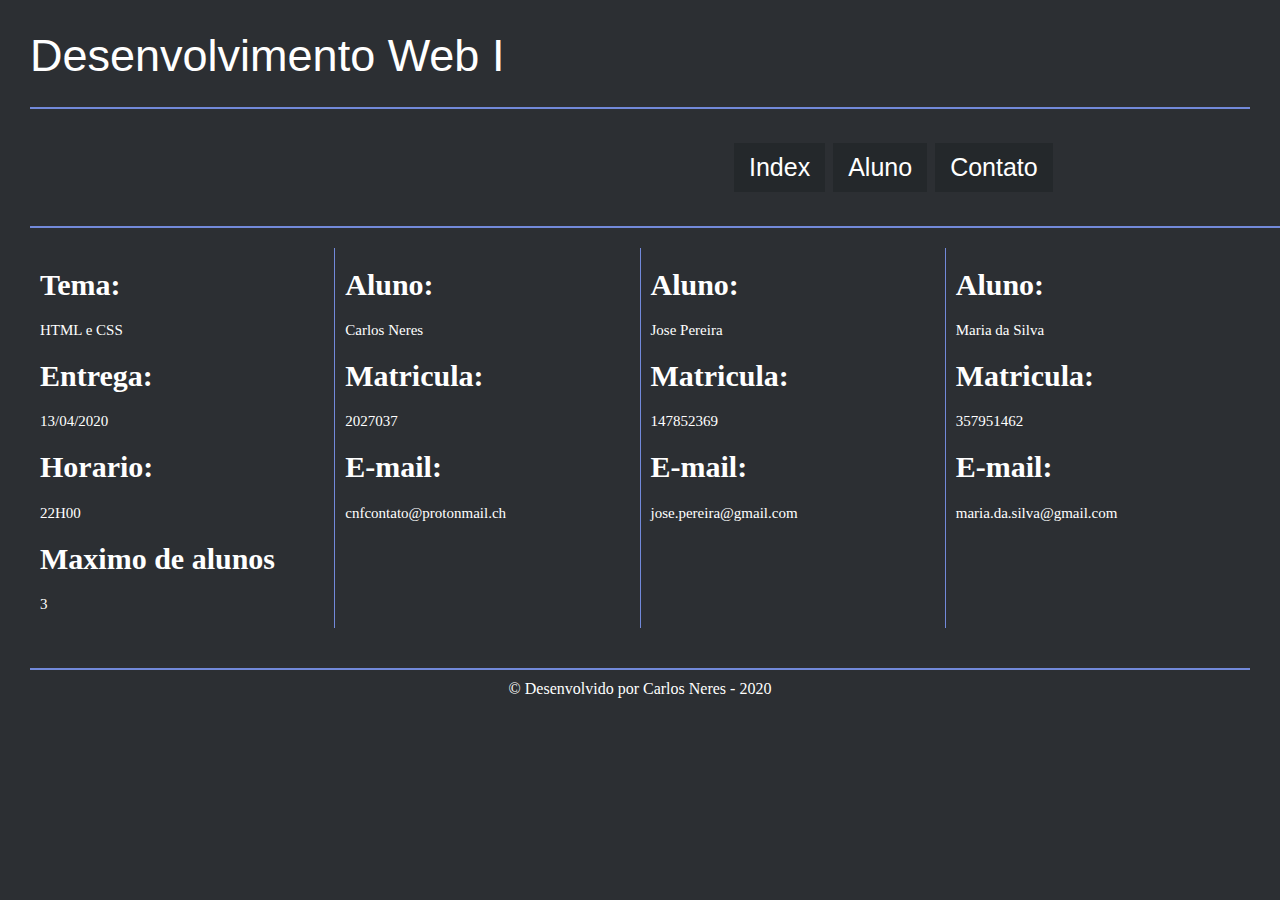
<file: Index.html>
<html lang="en">

<head>
    <meta name="viewport" content="width=device-width, initial-scale=1.0">
    <link rel="stylesheet" href="css/Estilos.css">
    <title>Box Model</title>
</head>

<body id="Index">

    <header id="Index">
        Desenvolvimento Web I

    </header>

    <nav id="Index">
        <ul>

            <li><a href="file:///C:/Users/Win10/Desktop/PROJETOS/Trabalho-DSW/Index.html"
                    style="text-decoration:none">Index</a></li>
            <li><a href="file:///C:/Users/Win10/Desktop/PROJETOS/Trabalho-DSW/Aluno1.html#"
                    style="text-decoration:none">Aluno</a></li>
            <li><a href="C:\Users\Win10\Desktop\PROJETOS\Trabalho-DSW\Contato.html"
                    style="text-decoration:none">Contato</a></li>
        </ul>

    </nav>

    <section id="Index">

        <article id="Index">
            <h1>Tema:</h1>

            <p>HTML e CSS</p>

            <h1>Entrega:</h1>
            <p>13/04/2020</p>

            <h1>Horario:</h1>
            <p>22H00</p>

            <h1>Maximo de alunos</h1>
            <p>3</p>

        </article>

        <article id="Index">
            <h1>Aluno:</h1>
            <p>Carlos Neres</p>

            <h1>Matricula:</h1>
            <p>2027037</p>

            <h1>E-mail:</h1>
            <p>cnfcontato@protonmail.ch</p>



        </article>

        <article id="Index">
            <h1>Aluno:</h1>
            <p>Jose Pereira</p>

            <h1>Matricula:</h1>
            <p>147852369</p>

            <h1>E-mail:</h1>
            <p>jose.pereira@gmail.com</p>

        </article>

        <article2 id="Index">
            <h1>Aluno:</h1>
            <p>Maria da Silva</p>

            <h1>Matricula:</h1>
            <p>357951462</p>

            <h1>E-mail:</h1>
            <p>maria.da.silva@gmail.com</p>


        </article2>

    </section>


    <footer>

        &copy; Desenvolvido por Carlos Neres - 2020
    </footer>

</body>

</html>
</file>
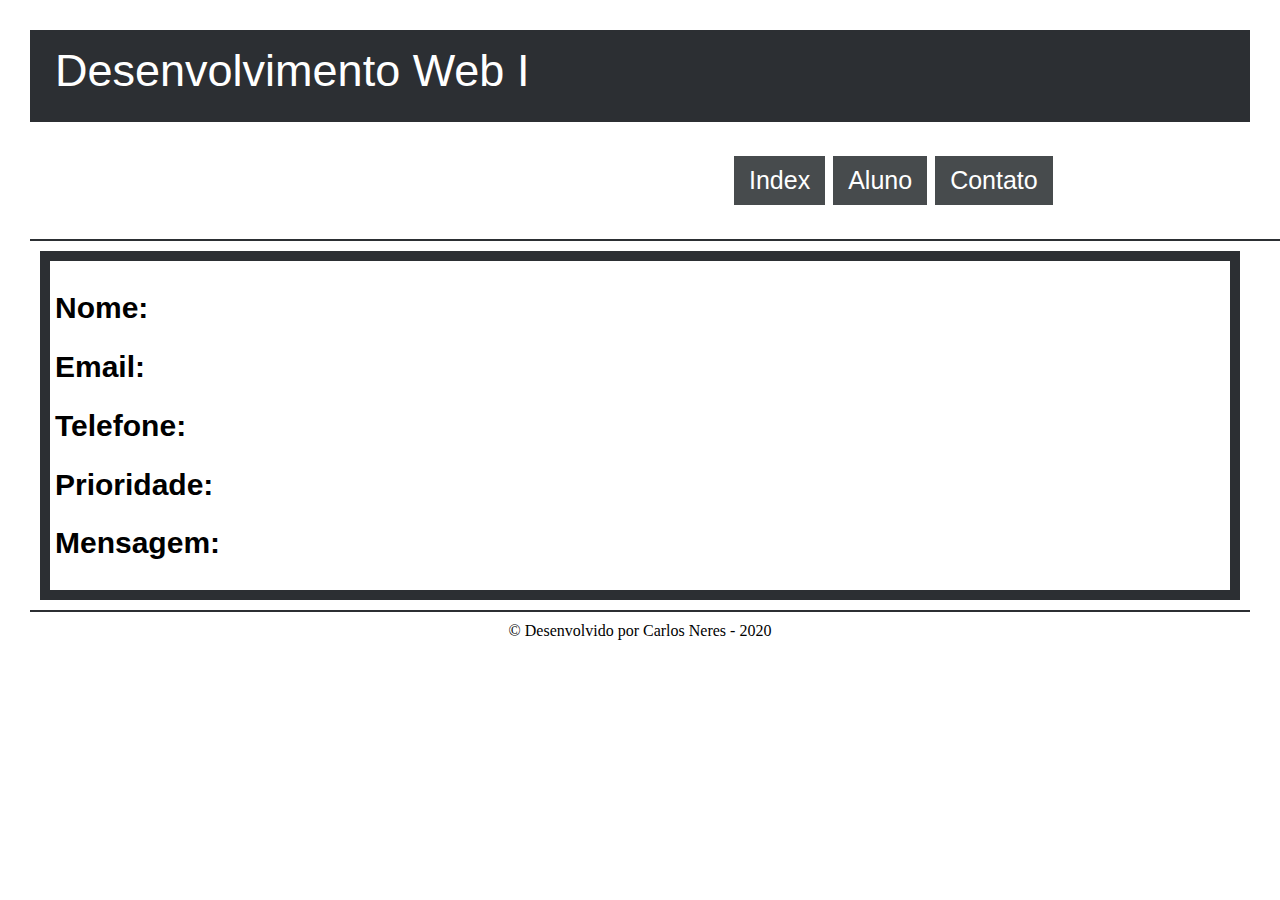
<file: Recebido.html>
<html lang="en">
<head>
    <link rel="stylesheet" href="css/Estilos.css">
    <meta name="viewport" content="width=device-width, initial-scale=1.0">
    <title>Contato</title>
    <title>Dados</title>
</head>
<body id="Recebido">
    <header id="Aluno">  Desenvolvimento Web I</header>
    <nav id="Aluno">
        <ul>

            <li><a href="file:///C:/Users/Win10/Desktop/PROJETOS/Trabalho-DSW/Index.html">Index</a></li>
            <li><a href="file:///C:/Users/Win10/Desktop/PROJETOS/Trabalho-DSW/Aluno1.html#"
                    style="text-decoration:none">Aluno</a></li>
            <li><a href="C:\Users\Win10\Desktop\PROJETOS\Trabalho-DSW\Contato.html"
                    style="text-decoration:none">Contato</a></li>
        </ul>
    </nav>

    <div id="Dados">

        <h2>Nome:</h2>
        <p id="nome"></p>
        <h2>Email:</h2>
        <p id="email"></p>
        <h2>Telefone:</h2>
        <p id="telefone"></p>
        <h2>Prioridade:</h2>
        <p id="prioridade"></p>
        <h2>Mensagem:</h2>
        <p id="mensagem"></p>

    </div>


    <footer class="Dark">
        &copy; Desenvolvido por Carlos Neres - 2020

    </footer>
</body>
<script>

var urlP = new URLSearchParams(window.location.search);
var nome = urlP.get('nome');
document.getElementById('nome').innerHTML = (nome);

var email = urlP.get('email');
document.getElementById('email').innerHTML = (email);

var telefone = urlP.get('telefone');
document.getElementById('telefone').innerHTML = (telefone);

var prioridade= urlP.get('prioridade');
document.getElementById('prioridade').innerHTML = (prioridade);

var mensagem = urlP.get('mensagem');
document.getElementById('mensagem').innerHTML = (mensagem);


</script>

</html>
</file>
<file: css/Estilos.css>
body#aluno{
    background-color: white;
    margin: 30px;
    
}
body#index{
    background-color: #2c2f33	;
    margin: 30px;    
}

body#contato{
    background-color: white;
    margin: 30px;

}
body#Recebido{
    background-color: white;
    margin: 30px;

}

header#Aluno{

text-align: left;
font-size:  45px;
color:  #ffffff;
font-family: Arial, Helvetica, sans-serif;
padding: 15px 5px 25px 0px;
background-color: #2c2f33;

}

header#Index{
    text-align: left;
    font-size:  45px;
    color:  #ffffff;
    font-family: Arial, Helvetica, sans-serif;
    padding: 0px 0px 25px 0px;
    border-bottom: 2px solid 	#7289da;
    background-color: #2c2f33;    
    }

nav#Index {    
    padding: 30px 700px;
    color: black;
    border-bottom: #7289da solid 2px;   
}

article#Index{

    flex: 1;
    
    text-align: center;
    font-family: Cambria, Cochin, Georgia, Times, 'Times New Roman', serif;
    border-right: solid #7289da 1px;    
    font-size: 15px; 
    text-align: left;
    padding-left: 10px;
    color: white;    
}

article2#Index{

    flex: 1;
    
    text-align: center;
    font-family: Cambria, Cochin, Georgia, Times, 'Times New Roman', serif;
    font-size: 15px; 
    text-align: left;
    padding-left: 10px;
    color: white;       
}


/*barra de navegacao*/

nav#Aluno{

    padding: 30px 700px;
    color: black;
    border-bottom:  #2c2f33 solid 2px;  
}

ul {
    display: flex;    
    list-style-type: none;
    margin: 0;
    padding: 0;
    
}
li{
    margin: 4px;
    background-color: #23272ad5	;  
    font-family: Arial, Helvetica, sans-serif;
    font-size: 25px;
    padding: 10px 15px 10px 15px;
    
}

a:link{
    text-decoration:none;
    color:white;
    
    }
    
    a:visited{
    text-decoration:none;
    color: white;
    }
    
    a:hover{
    text-decoration:none;
    color:white;
    }
    
    a:active{
    text-decoration:none;
    color:white;
    }

    .preto{

        color: black;
    }
  
  

/*flex box pag aluno*/


.flex{

    flex: 4;

}

section#Index{

    display: flex;
    padding: 20px 0px 40px 0px;
    

}
section#Aluno{

    display: flex;
    padding: 20px 0px 40px 0px;
    flex-direction: row;
    
    
    
}

article#DadosPessoais{

    flex: 2;
    text-align: center;
    margin: 0px 20px 0px 70px;
    padding-right: 100px;
    border-right: #2c2f33 solid 2px;
    
/*ok*/
}

article#EnsinoMedio{

flex: 2;
flex-direction: column;
margin: 60px 250px 0px 0px;
}

article#Experiencia{

    flex: 1;
    
}


article#EnsinoTecnico{

    flex: 2;
    margin: 60px 250px 0px 0px;
}

article#Graduacao{

    flex: 2;
    margin: 60px 250px 0px 0px;

}
/*rodape*/

footer{

    border-top: solid 2px 	#7289da;
    padding-top: 10px;
    text-align: center;
    color: white;
}

.dark{

    border-top: solid 2px 	#2c2f33;
    padding-top: 10px;
    text-align: center;
    color: black;

    }

    /*formulario da pagina contato*/
    section#form{

        font-family: Arial, Helvetica, sans-serif;
    }

    input[type=text], select {
        width: 30%;
        padding: 10px 10px ;        
        border: 1px solid #ccc;
        border-radius: 4px;
        box-sizing: border-box;
        margin: 5px
      }
      
      input[type=submit] {
        width: 31.5%;
        background-color: #2c2f33;
        color: white;
        padding: 10px 10px ;        
        border: none;
        border-radius: 4px;
        cursor: pointer;
        text-align: center;
        margin: 5px
      }
      
      input[type=submit]:hover {
        background-color: #7289da;
      }
      
      input[type=email], select {
        width: 30%;
        padding: 10px 10px ;
        margin: 5px;       
        border: 1px solid #ccc;
        border-radius: 4px;
        box-sizing: border-box;

      }

      input[type=number], select {
        width: 30%;
        padding: 10px 10px ;       
        border: 1px solid #ccc;
        border-radius: 4px;
        box-sizing: border-box;
        margin: 5px
      }

      textarea {
        width: 30%;
        height: 120px;
        padding: 10px 10px ;
        box-sizing: border-box;
        border: 2px solid #ccc;
        border-radius: 4px;
        background-color: #f8f8f8;
        font-size: 16px;
        resize: both;
        margin: 5px
        
      }
      div#forms  {
        border-radius: 5px;
        background-color: #f2f2f2;
        padding: 20px;
      }

      fieldset{

        border: transparent;

      }

      legend{
        
        font-size: 30px;
        font-family: Arial, "Helvetica Neue", Helvetica, sans-serif;
        margin: 10px;
        padding-top: 20px;

      }

      div#Dados{

        text-align: left;
        margin: 10px;
        padding: 5px;
        font-family: Arial, Helvetica, sans-serif;
        font-size: 20px;

        border: #2c2f33 10px solid;

      }
</file>
